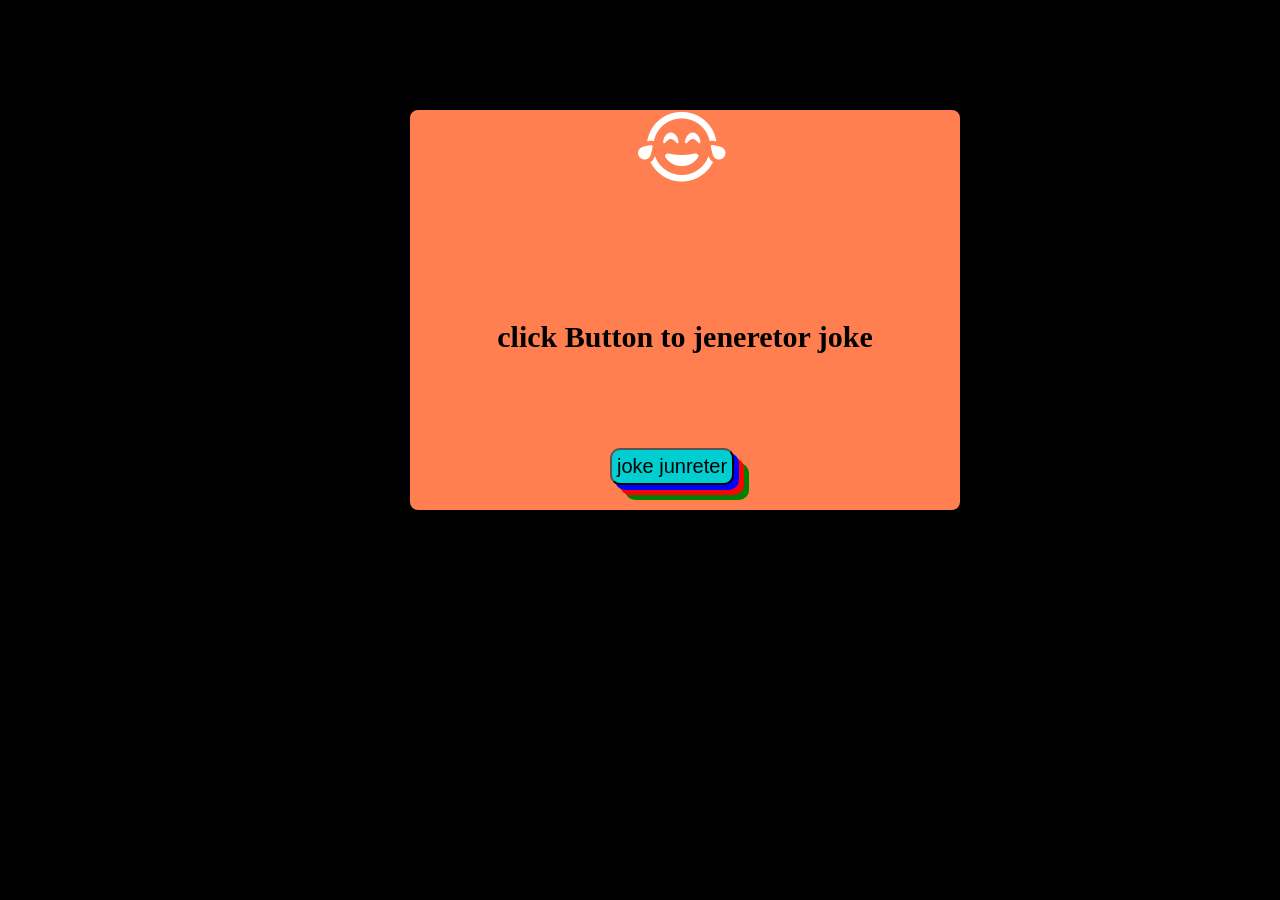
<file: index.html>
<!DOCTYPE html>
<html lang="en">
<head>
    <meta charset="UTF-8">
    <meta name="viewport" content="width=device-width, initial-scale=1.0">
    <title>joke junreter </title>
    <link rel="stylesheet" href="https://cdnjs.cloudflare.com/ajax/libs/font-awesome/6.5.1/css/all.min.css">

 <link rel="stylesheet" href="style.css">
 
</head>
<body>

    <div  class="container">
        <button>joke junreter</button>

        <span><i class="fa-regular fa-face-grin-tears"></i></span>

    <div class="">
        <h1 class="one"></h1>
        <h2 class="two"></h2>
        <h3>click Button to jeneretor joke</h3>
    </div>
</div>
    <script src="./script.js"></script>
</body>
</html>
</file>
<file: style.css>
body{
      background-color: black;
}



.container{
      width: 550px;
      height: 400px;
      border: 2px solid black;
      border-radius: 10px;
      background-color:coral;
      position: relative;
      left: 400px;
      top: 100px;
}



button{
       
      position: relative;
      left: 200px;
      font-size:20px ;
      top: 300px;
      border-radius: 10px;
      padding: 5px;
      font-family: 'Franklin Gothic Medium', 'Arial Narrow', Arial, sans-serif;
      color: black;
      background-color:darkturquoise;
      box-shadow: 5px 5px blue, 10px 10px red, 15px 15px green;

}

.one{

      text-align: center;
      position: relative;
      top:50px;
      color:yellow;
}

.two{
      text-align: center;
      position: relative;
      top: 70px;
      color: yellow;
}

h3{
      position: relative;
      top: 100px;
      text-align: center;
      font-size: 30px;
}


span{
      font-size: 70px;
      position: relative;
      text-align: center;
      left: 100px;
      color:white;
      font-weight: bold;
}
</file>
